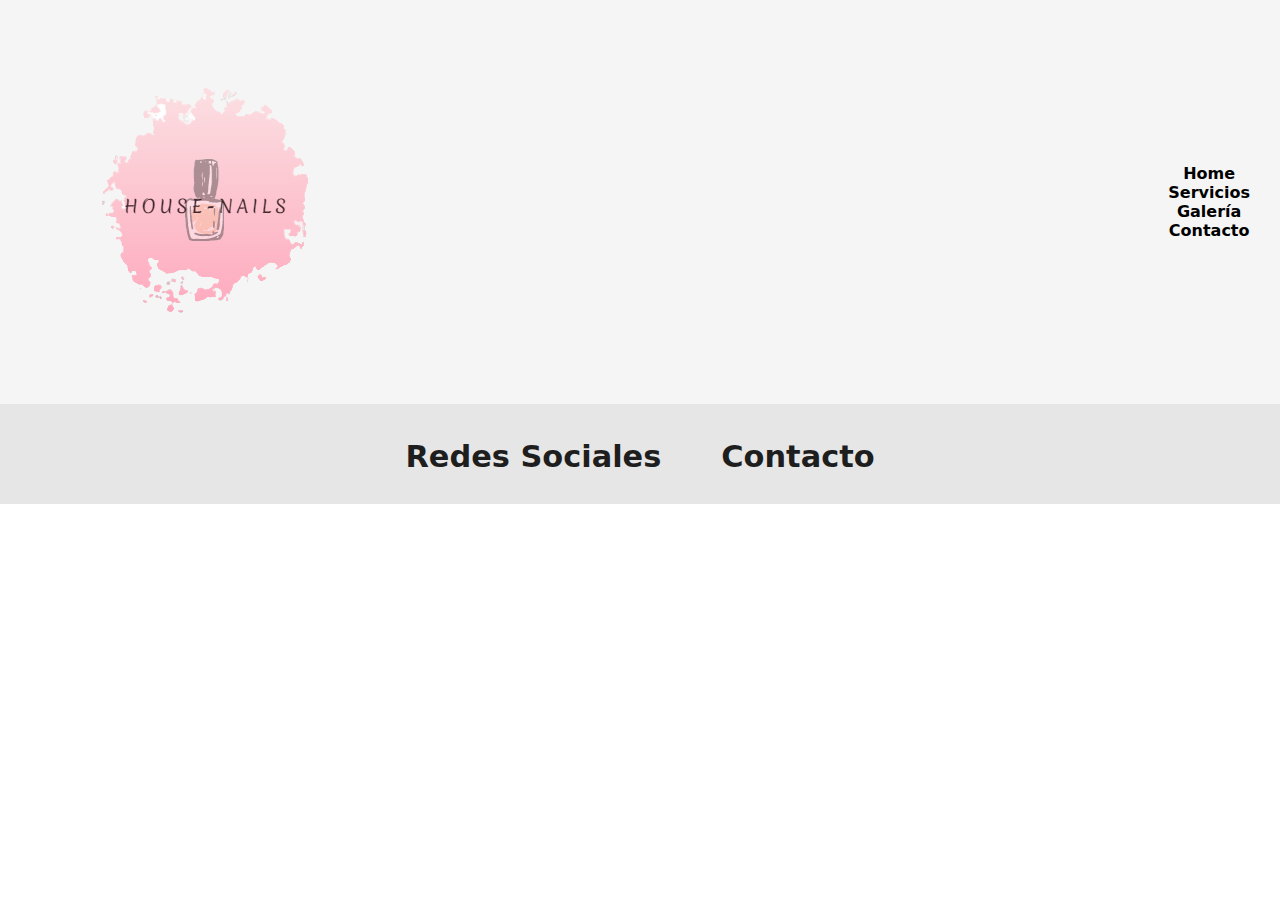
<file: pages/contacto.html>
<!DOCTYPE html>
<html lang="es">
<head>
  <meta charset="UTF-8">
  <meta http-equiv="X-UA-Compatible" content="IE=edge">
  <meta name="viewport" content="width=device-width, initial-scale=1.0">
  <title>Contacto</title>
    <link rel="stylesheet" href="../css/style.css">
</head>
<body>

    <header>
      <div class="container">
        <div class="logo">
          <img src="../img/logo.png" alt="logo uñas">
        </div>
    
    
        <nav>
          <ul>
            <li><a href="../index.html">Home</a></li>
            <li><a href="../pages/servicios.html">Servicios</a></li>
            <li><a href="../pages/galería.html">Galería</a></li>
            <li><a href="#">Contacto</a></li>
          </ul>
        </nav>
      </div>
    </header>


  

<footer>
  <div class="container">
    <div class="rrss">
      <h3>Redes Sociales</h3>
    </div>

    <div class="contacto">
      <h3>Contacto</h3>
    </div>
  </div>
</footer>
  
</body>
</html>
</file>
<file: css/style.css>
* {
  box-sizing: border-box;
}

body {
  font-family: system-ui, -apple-system, BlinkMacSystemFont, "Segoe UI", Roboto,
    Oxygen, Ubuntu, Cantarell, "Open Sans", "Helvetica Neue", sans-serif;
  margin: 0;
}

h1 {
  font-size: 3em;
}
h2 {
  font-size: 2.1em;
}
h3 {
  font-size: 1.9em;
}
p {
  font-size: 1.2em;
}
ul {
  list-style: none;
}

button {
  font-size: 1.2em;
  font-weight: bold;
  padding: 8px 15px;
  border-radius: 8px;
  border: 2px solid rgba(0, 0, 0, 0.5);
  box-shadow: 2px 2px 8px rgba(0, 0, 0, 0.5);
  color: white;
  background-color: rgb(134, 33, 92);
}

button:hover {
  background-color: rgb(89, 23, 61);
}

.container {
  max-width: 1400px;
  margin: auto;
}

.color-acento {
  color: rgb(245, 245, 245);
}

header {
  background-color: rgb(245, 245, 245);
}

header .logo {
  margin: 0;
  padding: 25px 30px;
  text-align: center;
}

header .container {
  display: flex;
  flex-direction: column;
  align-items: center;
}

header nav {
  display: flex;
  flex-direction: column;
  text-align: center;
  padding-bottom: 25px;
}

header a {
  padding: 5px 10px;
  text-decoration: none;
  font-weight: bold;
  color: black;
}

header a:hover {
  color: rgb(89, 23, 61);
}

#hero {
  display: flex;
  align-items: center;
  justify-content: center;
  text-align: center;
  flex-direction: column;
  height: 80vh;
  color: white;
  background-image: linear-gradient(
      0deg,
      rgba(0, 0, 0, 0.5),
      rgba(0, 0, 0, 0.5)
    ),
    url("../img/galeria2.jpg");
  background-repeat: no-repeat;
  background-size: cover;
  background-position: center center;
}

#hero h1 {
  color: white;
}

#hero button {
  font-size: 1.5em;
}

#nosotros .container {
  background-color: rgb(30, 30, 30);
  text-align: center;
  padding: 200px 12px;
  color: rgb(245, 245, 245);
}

#nuestros-servicios {
  background-color: rgb(30, 30, 30);
  text-align: center;
  color: rgb(245, 245, 245);
}

#nuestros-servicios .container {
  padding: 100px 12px;
}

#nuestros-servicios h2 {
  margin-top: 0;
  font-size: 3em;
}

#nuestros-servicios p {
  display: none;
}

#nuestros-servicios .carta {
  background-size: cover;
  background-position: center center;
  padding: 110px;
  margin: 20px;
  border-radius: 15px;
}

.carta:first-child {
  background-image: linear-gradient(
      0deg,
      rgba(212, 189, 189, 0.5),
      rgba(213, 201, 201, 0.5)
    ),
    url("../img/galeria5.jpg");
}

.carta:nth-child(2) {
  background-image: linear-gradient(
      0deg,
      rgba(212, 189, 189, 0.5),
      rgba(213, 201, 201, 0.5)
    ),
    url("../img/galeria4.jpg");
}

.carta:nth-child(3) {
  background-image: linear-gradient(
      0deg,
      rgba(212, 189, 189, 0.5),
      rgba(213, 201, 201, 0.5)
    ),
    url("../img/galeria9.jpg");
}

#agendate-ya {
  display: flex;
  flex-direction: column;
  justify-content: center;
  align-items: center;
  background-color: rgb(30, 30, 30);
  color: white;
}

#agendate-ya h2 {
  font-size: 9vw;
}

#agendate-ya button {
  font-size: 5vw;
}

footer {
  background-color: rgb(230, 230, 230);
}

footer h3 {
  margin: 0;
  padding: 30px;
  color: rgb(30, 30, 30);
}

footer .container {
  height: 100px;
  display: flex;
  justify-content: center;
  align-items: flex-end;
}


.gallery{
  display: flex;
  width: 600px;
  height: 430px;
}

section img{
  width: 0px;
  flex-grow: 1;
  object-fit: cover;
  opacity: .8;
  transition: .5s ease;
}

section img:hover{
  cursor: crosshair;
  width: 300px;
  opacity: 1;
  filter: contrast(120%);

}

@media (min-width: 720px) {
  header .container {
    flex-direction: row;
    justify-content: space-between;
  }

  header nav {
    flex-direction: row;
    padding-bottom: 0;
    padding-right: 20px;
  }

  #hero h1 {
    font-size: 5em;
  }

  #nosotros .container {
    display: flex;
    justify-content: space-evenly;
  
  }

  #nosotros .texto {
    width: 50%;
    max-width: 600px;
    text-align: initial;
    padding-left: 30px;
    display: flex;
    justify-content: center;
    flex-direction: column;
  }

  #nosotros h2 {
    margin-top: 0;
  }

  #nosotros .img-container {
    background-image: url("../img/imgPrincipal.jpg");
    background-size: cover;
    background-position: center center;
    height: 500px;
    width: 400px;
  }

  #nuestros-servicios .servicios {
    display: flex;
    justify-content: center;
  }

  #nuestros-servicios p {
    display: block;
    margin-bottom: 30px;
  }

  #nuestros-servicios h3 {
    margin-top: 0;
  }

  #nuestros-servicios .carta {
    padding: 15px;
  }


#agendate-ya h2{
  font-size: 5em;

}

#agendate-ya button{
  font-size: 2em;
}


.gallery {
  display: flex;
  width: 1600px;
  height: 630px;

}

section img{
  width: 0px;
  flex-grow: 1;
  object-fit: cover;
  opacity: .8;
  transition: .5s ease;
}

section img:hover{
  cursor: crosshair;
  width: 300px;
  opacity: 1;
  filter: contrast(120%);

}

}
</file>
